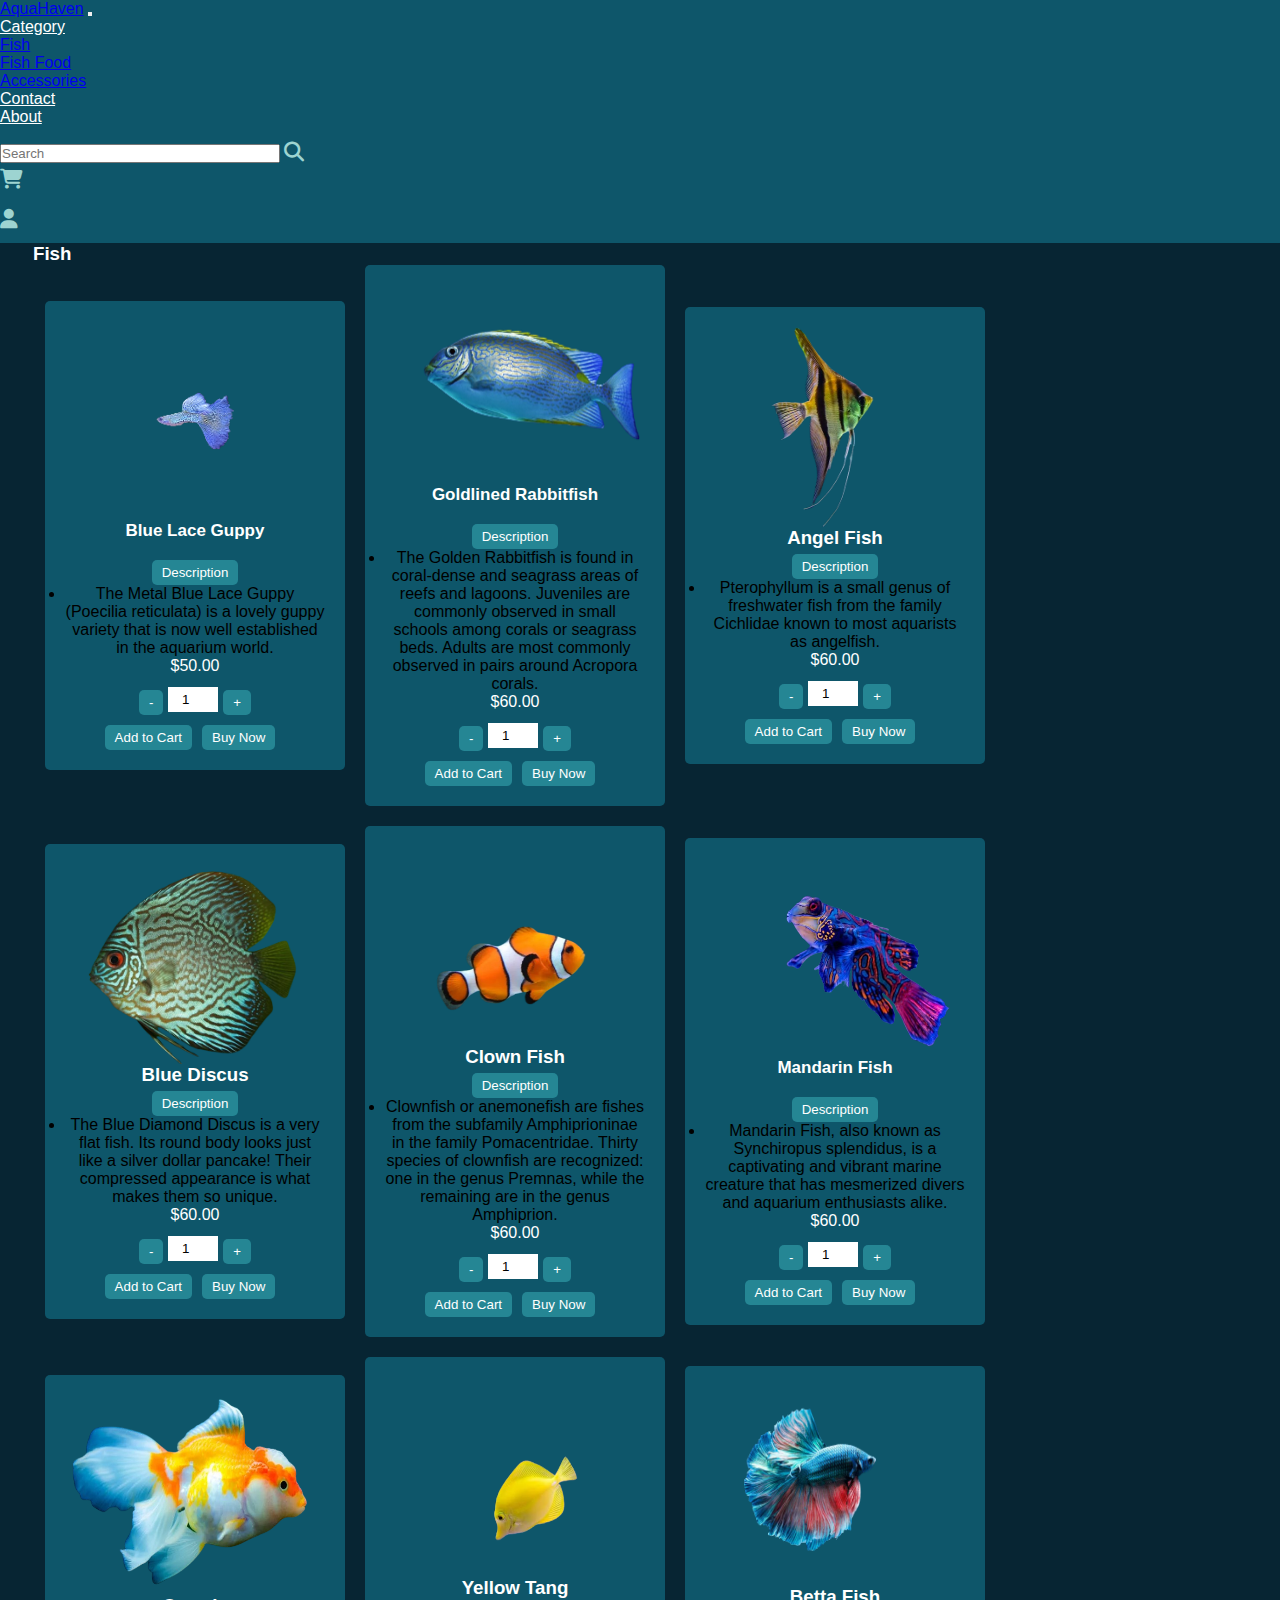
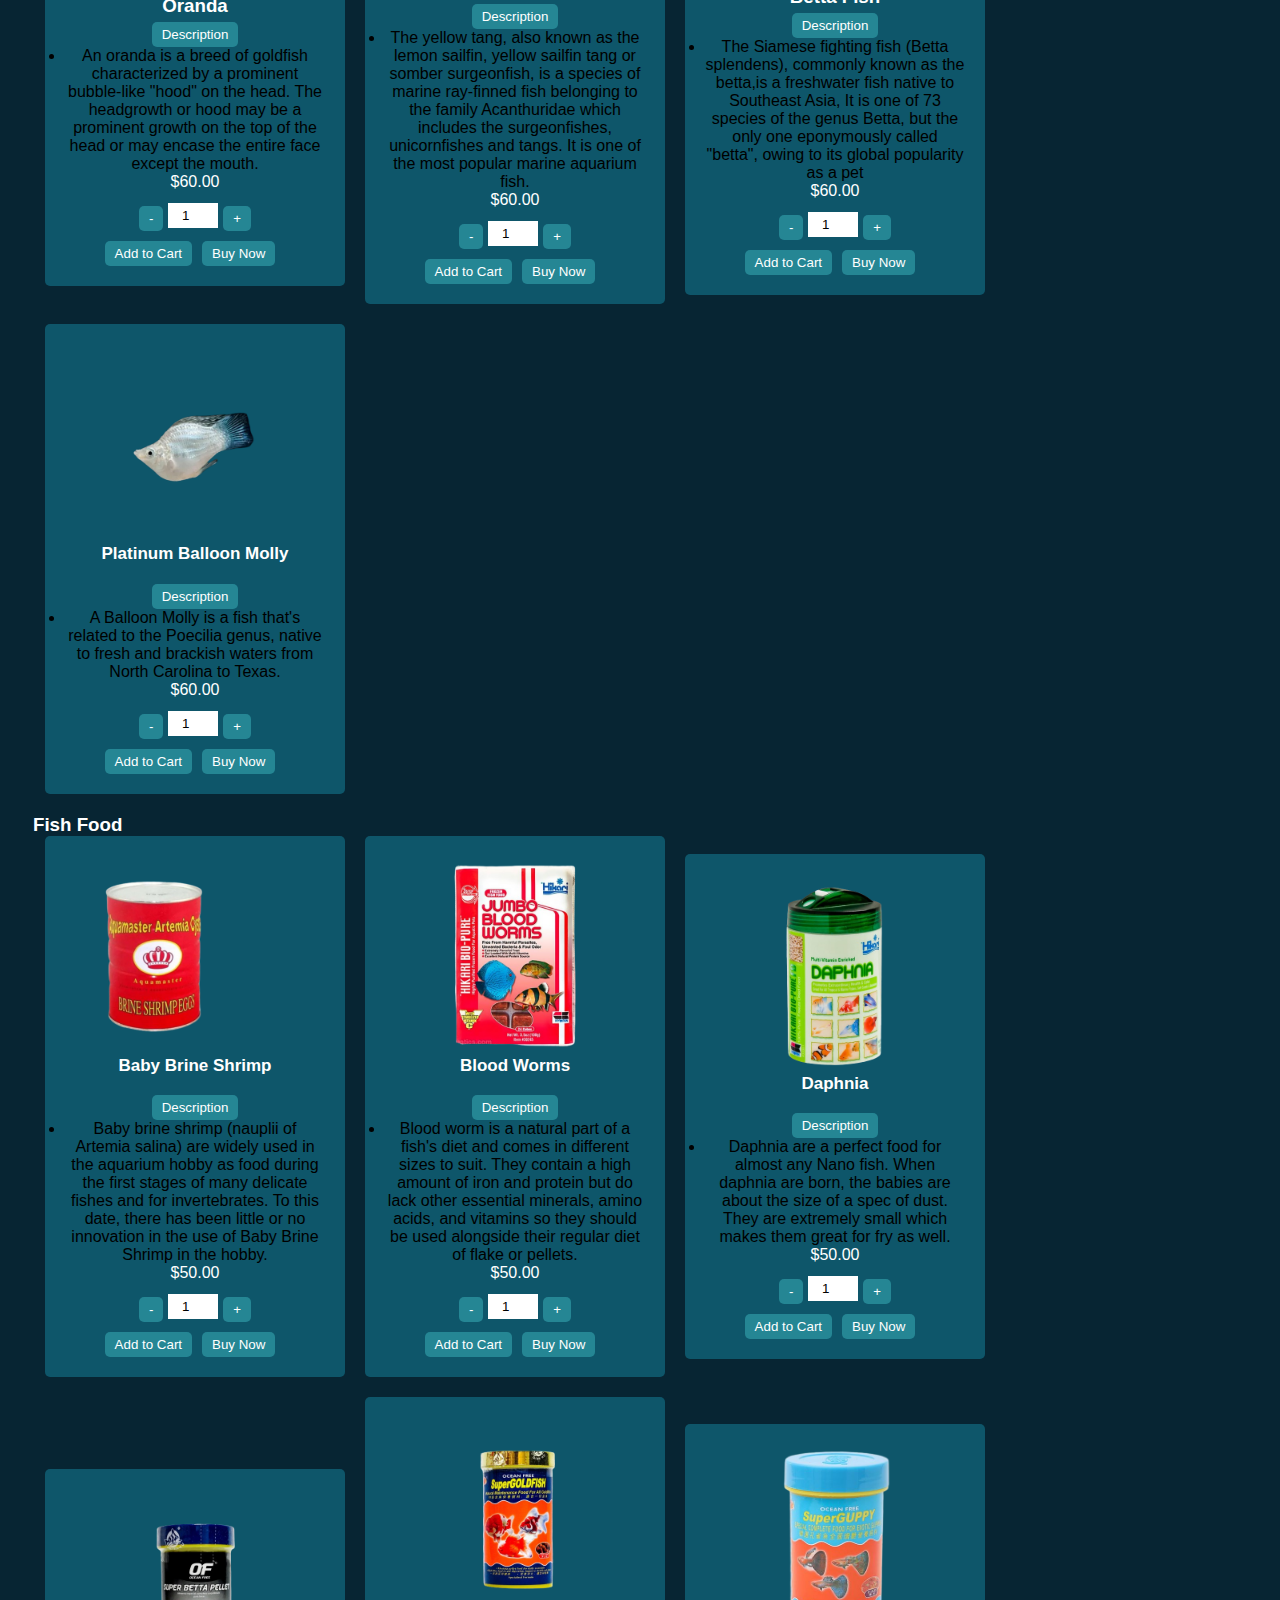
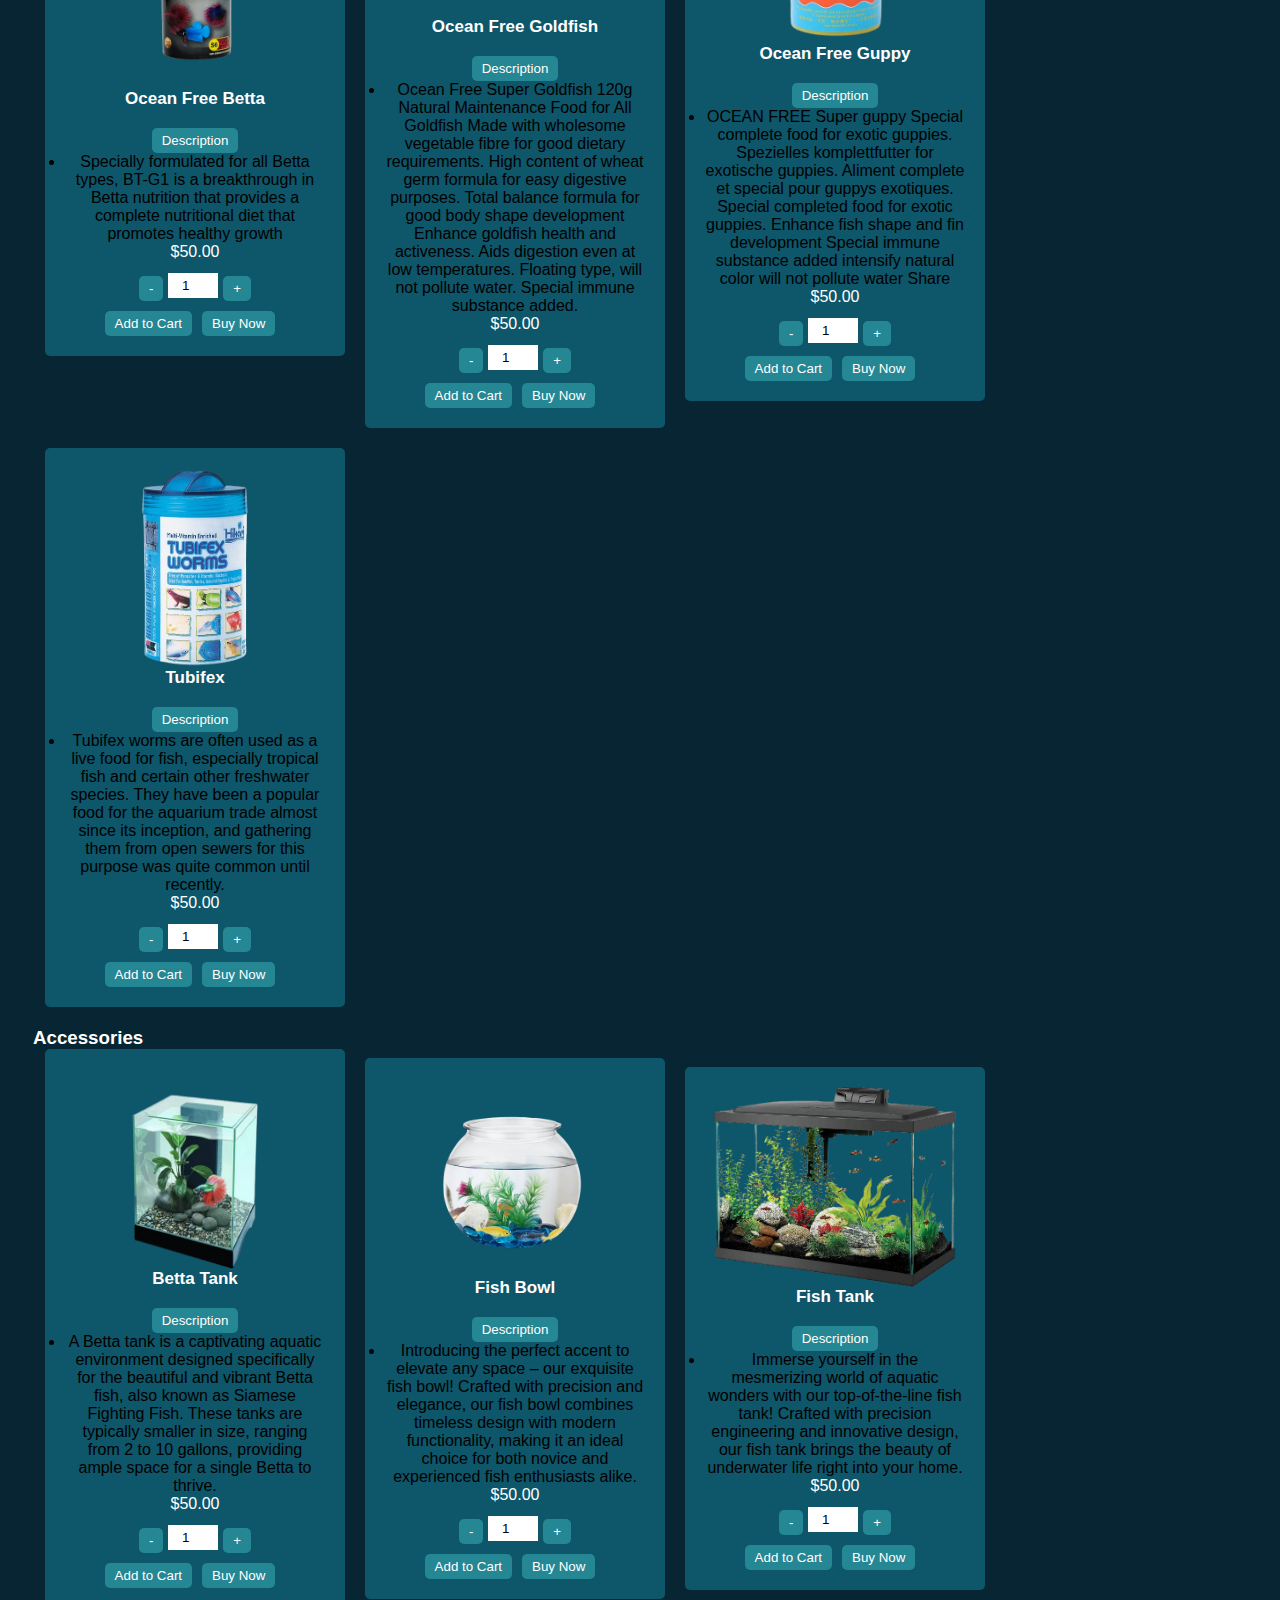
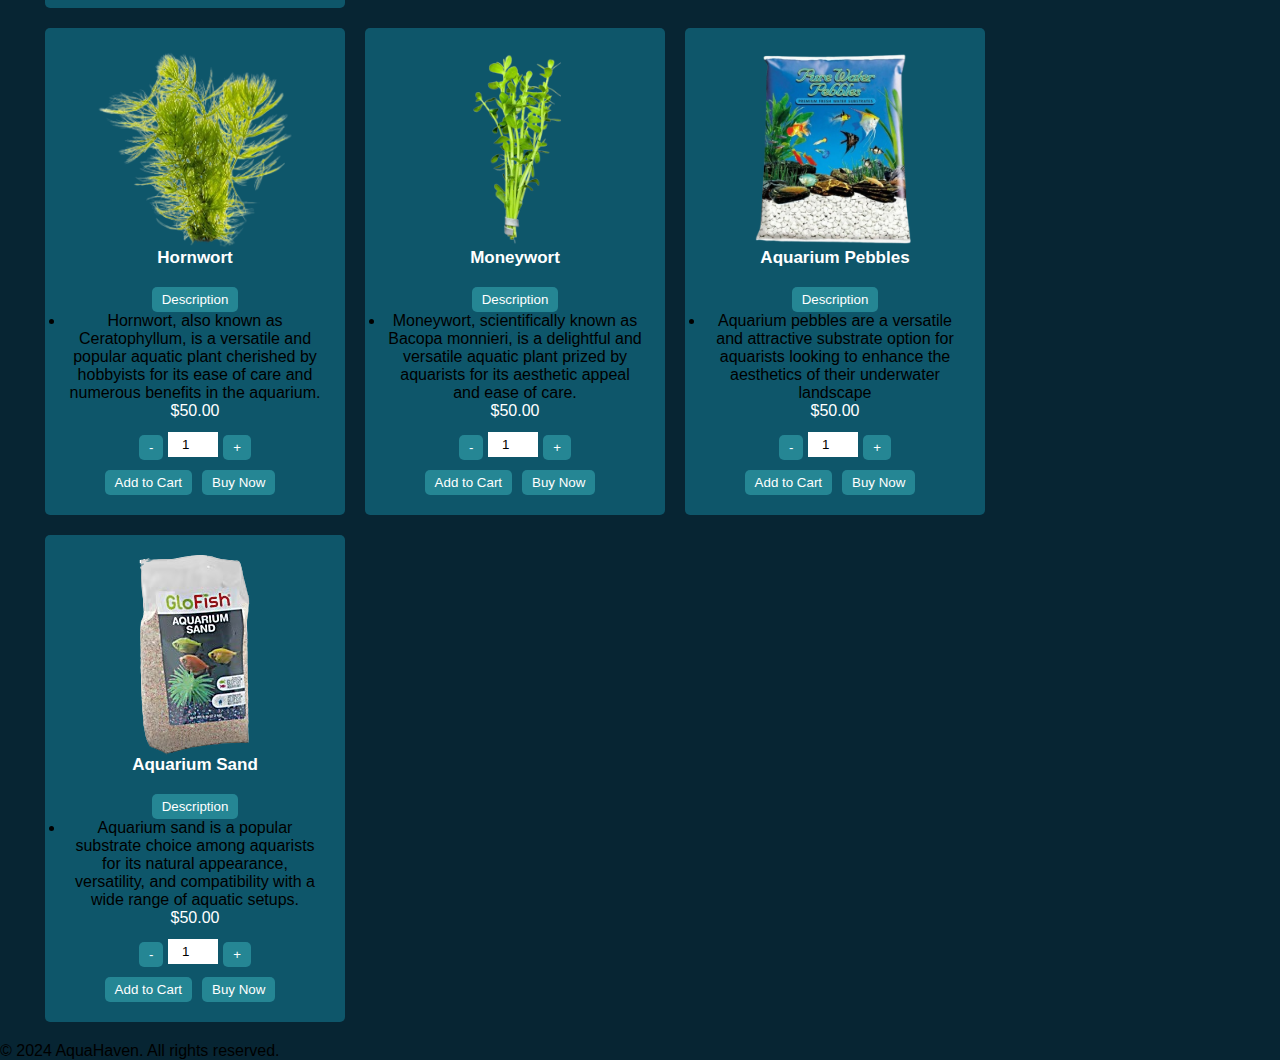
<file: index.html>
<!DOCTYPE html>
<html lang="en">
<head>
    <meta charset="UTF-8">
    <meta name="viewport" content="width=device-width, initial-scale=1.0">
    <title>AquaHaven Online Shopping</title>
    <link rel="stylesheet" href="https://cdnjs.cloudflare.com/ajax/libs/font-awesome/6.5.2/css/all.min.css">
    <link href="https://cdn.jsdelivr.net/npm/bootstrap@5.0.2/dist/css/bootstrap.min.css" rel="stylesheet" integrity="sha384-EVSTQN3/azprG1Anm3QDgpJLIm9Nao0Yz1ztcQTwFspd3yD65VohhpuuCOmLASjC" crossorigin="anonymous">

    <!-- Include CSS stylesheets here -->
    <link rel="stylesheet" href="style.css">
    <style>
        /* Example CSS for product cards */
        
        .product-card {
            border: transparent; 
            border-radius: 5px;
            padding: 20px;
            margin-bottom: 20px;
            display: flex;
            flex-direction: column;
            align-items: center;
            text-align: center;
            width: 300px;
            background-color: #0E566a;
            
        }
        .product-card img {
            max-width: 100%;
            height: auto;
        }
        .product-card button {
            margin-top: 5px;
            padding: 5px 10px;
            background-color: #258694;
            color: #fff;
            border: none;
            border-radius: 5px;
            cursor: pointer;
            transition: background-color 0.3s ease;
        }
        .product-card button:hover {
            background-color: #0056b3;
        }
        .quantity-container {
            display: flex;
            align-items: center;
            margin-top: 10px;
        }
        .quantity-btn {
            padding: 5px 10px;
            background-color: #258694;
            color: #fff;
            border: none;
            border-radius: 5px;
            cursor: pointer;
            transition: background-color 0.3s ease;
        }
        .quantity-input {
            width: 50px;
            padding: 5px;
            margin: 0 5px;
            text-align: center;
        }
        .product-list{
            align-items: center;
            margin-left: 25px;
            display: flex;
            flex-wrap: wrap;
            
        }
        .product-card{
            margin-left: 20px;
        }
        .product-card > img {
            height: 200px;
            width: auto;
        }
        
        .PBM{
            width: 200px;
            height: 35px;
            font-size: 17px;
            font-weight: bolder;
        }

        .BLG {font-size: 17px;
            width:200px ;
        height: 34px;
        font-weight: bolder;}
        
        .GR {font-size: 17px;
            width:200px ;
        height: 34px;
        font-weight: bolder;}

        .MF {font-size: 17px;
            width:200px ;
        height: 34px;
        font-weight: bolder;}
        img:hover{
    transform: scale(1.2);
    }

    img{
        transition: transform 0.3s ease;
    }
/*p{
    height: 90px;
    width: 220px;
    padding-top: 5px;
    padding-bottom: 5px;  
    overflow-y: auto;
    -ms-overflow-style: none; 
    border-radius: 5px;
    box-shadow: inset 0 0 5px rgba(0,0,0,0.2);
    border: 1px solid black; 
}
p::-webkit-scrollbar {
display: none;  Hide the scrollbar for WebKit (Chrome, Safari)
}*/
    .userIcon{
        height: 25px;
        width: 25px;
        
        margin-top: 15px;
    }
    .cartIcon{
        height: 25px;
        width: 25px;
        
        margin-top: 15px;
        cursor: pointer;

    }
    .isda{
        margin-left: 125px;
    } 
    .quantity-input{
        border: transparent;
    }    
    body {
            background-size: cover; 
            background-repeat: repeat; 
            background-position: center; 
            height: 100vh; 
            margin: 0; 
            padding: 0; 
            background-color: #072533;
    }

    #navbar{
        background-color: #0E566A;
        z-index: 1000;
    }

    #dropdownMenuButton2{
        background-color: #258694;
    }

    .buy{
        display: flex;
    }

    .buy > button {
        margin-top: 10px;
        margin-right: 10px;
    }
    .class{
        background-color: black;
        height: 100px;
        width: 100px;
    }
    
    .popup .overlay{
        position: fixed;
        top: 0px;
        left: 0px;
        width: 100vw;
        height: 100vh;
        background-color: rgba(0, 0, 0, 0.7);
        z-index: 1;
        display: none;
    }
    .popup .content{
        position: absolute;
        top: 50%;
        left: 50%;
        transform: translate(-50%, -50%) scale(0);
        background-color: #0E566A;
        width: 450px;
        height: 220px;
        z-index: 2;
        text-align: center;
        padding: 20px;
        box-sizing: border-box;
    }
    .popup .close-btn{
        cursor: pointer;
        position: absolute;
        right: 20px;
        top: 20px;
        width: 30px;
        height: 30px;
        background-color: #222;
        color: #fff;
        font-size: 25px;
        font-weight: 600;
        line-height: 22px;

        border-radius: 50%;
    }
    .popup.active .overlay{
        display: block;
    }
    .popup.active .content{
        transition: all 300ms ease-in-out;
        transform: translate(-50%, -50%) scale(1);
    }
    .search {
        
        width: 280px;
        color: white;
        
        
    }
    
   
    

 h3{
    color: #fff;
 }
 span{
    color: #fff;
 }
 #fishda{
    margin-left: 33px;
 }
#food{
    margin-left: 33px;
}
#accessories{
    margin-left: 33px;
}
.mag{
    
   margin-top: 25px;
   cursor: pointer;
  
   
}


.mag:hover{
    transition: all 300ms ease-in-out;
    transform: scale(1.3);
}
.empty{
    margin-top: 40px;
    color: #b2beb5;
    font-size: 20px;
}
    </style>
</head>
<body>
<script>
    function togglePopup(){
        document.getElementById('popup-1').classList.toggle("active");
    }
</script>
    <main>
        <div class="popup" id="popup-1">
            <div class="overlay"></div>
                <div class="content">
                    <div class="close-btn" onclick="togglePopup()">&times;</div>
                    <h1 style="color: #fff;">Cart</h1>
                    <p class="empty" style="color: #b2beb5;">Cart is empty!</p>
                </div>
        </div>
        <nav class="navbar navbar-expand-lg navbar-dark sticky-top py-4" id="navbar">
            <div class="container-fluid">
                <a class="navbar-brand" href="#">AquaHaven</a>
                <button class="navbar-toggler" type="button" data-bs-toggle="collapse" data-bs-target="#navbarNavAltMarkup" aria-controls="navbarNavAltMarkup" aria-expanded="false" aria-label="Toggle navigation">
                    <span class="navbar-toggler-icon"></span>
                </button>
                <div class="collapse navbar-collapse justify-content-between" id="navbarNavAltMarkup">
                    <div class="navbar-nav">
                        <li class="nav-item dropdown">
                            <a class="nav-link dropdown-toggle" style="color: #fff;" href="#" id="navbarDropdown" role="button" data-bs-toggle="dropdown" aria-expanded="false">
                                Category
                            </a>
                            <ul class="dropdown-menu">
                                <li><a class="dropdown-item" href="#fishda">Fish</a></li>
                                <li><a class="dropdown-item" href="#food">Fish Food</a></li>
                                <li><a class="dropdown-item" href="#accessories">Accessories</a></li>
                            </ul>
                        </li>
                        <li class="nav-item">
                            <a class="nav-link" style="color: #fff;" href="contact.html">Contact</a>
                        </li>
                        <li class="nav-item">
                            <a class="nav-link" style="color: #fff;" href="about.html">About</a>
                        </li>
                    </div>
                    <div class="navbar-nav flex-grow-1">
                        <form class="d-flex">
                            <input class="search form-control me-2 border-0 bg-transparent border-bottom" style="color: #fff;"type="search" placeholder="Search" aria-label="Search">
                            <i class="mag fa-solid fa-magnifying-glass fa-lg" style="color: #9dd4d1;"></i>
                        </form>
                    </div>
                    <div class="navbar-nav ml-auto">
                        <li class="nav-item">
                            <a href="#" class="nav-link">
                                <i class="cartIcon fa-solid fa-cart-shopping fa-lg" style="color: #9dd4d1;" onclick="togglePopup()"></i>
                            </a>
                        </li>
                        <li class="nav-item">
                            <a href="login.html" class="nav-link">
                                <i class="userIcon fa-solid fa-user fa-lg" style="color: #9dd4d1;"></i>
                            </a>
                        </li>
                    </div>
                </div>
            </div>
        </nav>
        

        <h3 id="fishda" class="isda p-4">Fish</h3>
        <div class="product-list">
            <div class="product-card">
                <img src="shop/fish/blueguppy.png" class = "gapi" alt="Product 1">
                <h3 class="BLG">Blue Lace Guppy</h3>
                <div class="dropdown">
                    <button class="btn btn-secondary dropdown-toggle" type="button" id="dropdownMenuButton2" data-bs-toggle="dropdown" aria-expanded="false">
                            Description
                        </button>
                        <ul class="dropdown-menu">
                            <li>
                                <p class="para p-3">The Metal Blue Lace Guppy (Poecilia reticulata) is a lovely guppy variety that is now well established in the aquarium world.</p>
                            </li>
    
                        </ul>
    
                    
                </div>
                
                <span>$50.00</span>
                <div class="quantity-container">
                    <button class=" quantity-btn minus-btn">-</button>
                    <input type="number" class="quantity-input" value="1" min="1">
                    <button class=" quantity-btn plus-btn">+</button>
                </div>
                <div class="buy">
                    <button>Add to Cart</button>
                    <button>Buy Now</button>
                </div>
            </div>
            <div class="product-card">
                <img src="shop/fish/GoldlinedRabbitfish.png" alt="Product 2">
                <h3 class="GR">Goldlined Rabbitfish</h3>

                <div class="dropdown">
                    <button class="btn btn-secondary dropdown-toggle" type="button" id="dropdownMenuButton2" data-bs-toggle="dropdown" aria-expanded="false">
                            Description
                        </button>
                        <ul class="dropdown-menu">
                            <li>
                                <p class="p-3">The Golden Rabbitfish is found in coral-dense and seagrass areas of reefs and lagoons. Juveniles are commonly observed in small schools among corals or seagrass beds. Adults are most commonly observed in pairs around Acropora corals.</p>
    
                            </li>
    
                        </ul>
    
                    
                </div>
                <span>$60.00</span>
                <div class="quantity-container">
                    <button class=" quantity-btn minus-btn">-</button>
                    <input type="number" class="quantity-input" value="1" min="1">
                    <button class=" quantity-btn plus-btn">+</button>
                </div>
                <div class="buy">
                    <button>Add to Cart</button>
                    <button>Buy Now</button>
                </div>
            </div>
            <div class="product-card">
                <img src="shop/fish/angelfish.png" alt="Product 2">
                <h3>Angel Fish</h3>

                <div class="dropdown">
                    <button class="btn btn-secondary dropdown-toggle" type="button" id="dropdownMenuButton2" data-bs-toggle="dropdown" aria-expanded="false">
                            Description
                        </button>
                        <ul class="dropdown-menu">
                            <li>
                                <p class="p-3">Pterophyllum is a small genus of freshwater fish from the family Cichlidae known to most aquarists as angelfish.</p>
    
                            </li>
    
                        </ul>
    
                    
                </div>
                <span>$60.00</span>
                <div class="quantity-container">
                    <button class="quantity-btn minus-btn">-</button>
                    <input type="number" class="quantity-input" value="1" min="1">
                    <button class="quantity-btn plus-btn">+</button>
                </div>
                <div class="buy">
                    <button>Add to Cart</button>
                    <button>Buy Now</button>
                </div>
            </div>
            <div class="product-card">
                <img src="shop/fish/bluediscus.png" alt="Product 2">
                <h3>Blue Discus</h3>

                <div class="dropdown">
                    <button class="btn btn-secondary dropdown-toggle" type="button" id="dropdownMenuButton2" data-bs-toggle="dropdown" aria-expanded="false">
                            Description
                        </button>
                        <ul class="dropdown-menu">
                            <li>
                                <p class="p-3">The Blue Diamond Discus is a very flat fish. Its round body looks just like a silver dollar pancake! Their compressed appearance is what makes them so unique. </p>
    
                            </li>
    
                        </ul>
    
                    
                </div>
                <span>$60.00</span>
                <div class="quantity-container">
                    <button class="quant quantity-btn minus-btn">-</button>
                    <input type="number" class="quantity-input" value="1" min="1">
                    <button class="quant quantity-btn plus-btn">+</button>
                </div>
                <div class="buy">
                    <button>Add to Cart</button>
                    <button>Buy Now</button>
                </div>
            </div>
            <div class="product-card">
                <img src="shop/fish/clownfish.png" alt="Product 2">
                <h3>Clown Fish</h3>

                <div class="dropdown">
                    <button class="btn btn-secondary dropdown-toggle" type="button" id="dropdownMenuButton2" data-bs-toggle="dropdown" aria-expanded="false">
                            Description
                        </button>
                        <ul class="dropdown-menu">
                            <li>
                                <p class="p-3">Clownfish or anemonefish are fishes from the subfamily Amphiprioninae in the family Pomacentridae. Thirty species of clownfish are recognized: one in the genus Premnas, while the remaining are in the genus Amphiprion.</p>
    
                            </li>
    
                        </ul>
    
                    
                </div>
                <span>$60.00</span>
                <div class="quantity-container">
                    <button class="quant quantity-btn minus-btn">-</button>
                    <input type="number" class="quantity-input" value="1" min="1">
                    <button class="quant quantity-btn plus-btn">+</button>
                </div>
                <div class="buy">
                    <button>Add to Cart</button>
                    <button>Buy Now</button>
                </div>
            </div>
            <div class="product-card">
                <img src="shop/fish/mandarinfish.png" alt="Product 2">
                <h3 class="MF">Mandarin Fish</h3>

               <div class="dropdown">
                    <button class="btn btn-secondary dropdown-toggle" type="button" id="dropdownMenuButton2" data-bs-toggle="dropdown" aria-expanded="false">
                            Description
                        </button>
                        <ul class="dropdown-menu">
                            <li>
                                <p class="p-3">Mandarin Fish, also known as Synchiropus splendidus, is a captivating and vibrant marine creature that has mesmerized divers and aquarium enthusiasts alike.</p>
    
                            </li>
    
                        </ul>
                </div>

                <span>$60.00</span>

                <div class="quantity-container">
                    <button class="quant quantity-btn minus-btn">-</button>
                    <input type="number" class="quantity-input" value="1" min="1">
                    <button class="quant quantity-btn plus-btn">+</button>
                </div>
                <div class="buy">
                    <button>Add to Cart</button>
                    <button>Buy Now</button>
                </div>
            </div>

            <div class="product-card">
                <img src="shop/fish/oranda.png" alt="Product 2">
                <h3>Oranda</h3>

                <div class="dropdown">
                    <button class="btn btn-secondary dropdown-toggle" type="button" id="dropdownMenuButton2" data-bs-toggle="dropdown" aria-expanded="false">
                            Description
                        </button>
                        <ul class="dropdown-menu">
                            <li>
                                <p class="p-3">An oranda is a breed of goldfish characterized by a prominent bubble-like "hood" on the head. The headgrowth or hood may be a prominent growth on the top of the head or may encase the entire face except the mouth.</p>
    
                            </li>
    
                        </ul>
                </div>

                <span>$60.00</span>

                <div class="quantity-container">
                    <button class="quantity-btn minus-btn">-</button>
                    <input type="number" class="quantity-input" value="1" min="1">
                    <button class="quantity-btn plus-btn">+</button>
                </div>
                <div class="buy">
                    <button>Add to Cart</button>
                    <button>Buy Now</button>
                </div>
            </div>

            <div class="product-card">
                <img src="shop/fish/yellowtang.png" alt="Product 2">
                <h3>Yellow Tang</h3>

                <div class="dropdown">
                    <button class="btn btn-secondary dropdown-toggle" type="button" id="dropdownMenuButton2" data-bs-toggle="dropdown" aria-expanded="false">
                            Description
                        </button>
                        <ul class="dropdown-menu">
                            <li>
                                <p class="p-3">The yellow tang, also known as the lemon sailfin, yellow sailfin tang or somber surgeonfish, is a species of marine ray-finned fish belonging to the family Acanthuridae which includes the surgeonfishes, unicornfishes and tangs. It is one of the most popular marine aquarium fish. </p>
    
                            </li>
    
                        </ul>
                </div>

                <span>$60.00</span>
                <div class="quantity-container">
                    <button class="quantity-btn minus-btn">-</button>
                    <input type="number" class="quantity-input" value="1" min="1">
                    <button class="quantity-btn plus-btn">+</button>
                </div>
                <div class="buy">
                    <button>Add to Cart</button>
                    <button>Buy Now</button>
                </div>
            </div>
            <div class="product-card">
                <img src="shop/fish/betafish.png" alt="Product 2">
                <h3>Betta Fish</h3>

                <div class="dropdown">
                    <button class="btn btn-secondary dropdown-toggle" type="button" id="dropdownMenuButton2" data-bs-toggle="dropdown" aria-expanded="false">
                            Description
                        </button>
                        <ul class="dropdown-menu">
                            <li>
                                <p class="p-3">The Siamese fighting fish (Betta splendens), commonly known as the betta,is a freshwater fish native to Southeast Asia, It is one of 73 species of the genus Betta, but the only one eponymously called "betta", owing to its global popularity as a pet </p>
    
                            </li>
    
                        </ul>
                </div>
                <span>$60.00</span>
                <div class="quantity-container">
                    <button class="quantity-btn minus-btn">-</button>
                    <input type="number" class="quantity-input" value="1" min="1">
                    <button class="quantity-btn plus-btn">+</button>
                </div>
                <div class="buy">
                    <button>Add to Cart</button>
                    <button>Buy Now</button>
                </div>
            </div>
            <div class="product-card" id="PBM">
                <img src="shop/fish/platinum balloon molly.png" alt="Product 2">
                <h3 class="PBM">Platinum Balloon Molly</h3>
                <div class="dropdown">
                    <button class="btn btn-secondary dropdown-toggle" type="button" id="dropdownMenuButton2" data-bs-toggle="dropdown"
                     aria-expanded="false">
                            Description
                        </button>
                        <ul class="dropdown-menu">
                            <li>
                                <p class="p-3"> A Balloon Molly is a fish that's related to the Poecilia genus, native to fresh and brackish waters from North Carolina to Texas. </p>
    
                            </li>
    
                        </ul>
                </div>
                <span>$60.00</span>
                <div class="quantity-container">
                    <button class="quantity-btn minus-btn">-</button>
                    <input type="number" class="quantity-input" value="1" min="1">
                    <button class="quantity-btn plus-btn">+</button>
                </div>
                <div class="buy">
                    <button>Add to Cart</button>
                    <button>Buy Now</button>
                </div>
            </div>
            <!-- Repeat product cards for other products -->
        </div>
        <h3 id="food" class="isda p-4">Fish Food</h3>
        <div class="product-list ">
            <div class="product-card">
                <img src="shop/fish food/bbs.png" alt="Product 1">
                <h3 class="BLG">Baby Brine Shrimp</h3>
                <div class="dropdown">
                    <button class="btn btn-secondary dropdown-toggle" type="button" id="dropdownMenuButton2" data-bs-toggle="dropdown"
                     aria-expanded="false">
                            Description
                        </button>
                        <ul class="dropdown-menu">
                            <li>
                                <p class="p-3"> Baby brine shrimp (nauplii of Artemia salina)
                                     are widely used in the aquarium hobby as food during 
                                     the first stages of many delicate fishes and for invertebrates.
                                      To this date, there has been little or no innovation in the use of Baby Brine
                                       Shrimp in the hobby. </p>
    
                            </li>
    
                        </ul>
                </div>
                <span>$50.00</span>
                <div class="quantity-container">
                    <button class="quantity-btn minus-btn">-</button>
                    <input type="number" class="quantity-input" value="1" min="1">
                    <button class="quantity-btn plus-btn">+</button>
                </div>
                <div class="buy">
                    <button>Add to Cart</button>
                    <button>Buy Now</button>
                </div>
            </div>

            <div class="product-card">
                <img src="shop/fish food/bloodworms.png" alt="Product 1">
                <h3 class="BLG">Blood Worms</h3>
                <div class="dropdown">
                    <button class="btn btn-secondary dropdown-toggle" type="button" id="dropdownMenuButton2" data-bs-toggle="dropdown"
                     aria-expanded="false">
                            Description
                        </button>
                        <ul class="dropdown-menu">
                            <li>
                                <p class="p-3">Blood worm is a natural part of a fish's diet and comes in different sizes to suit. They contain a high amount of iron and protein but do lack other essential minerals, amino acids, and vitamins so they should be used alongside their regular diet of flake or pellets.</p>
    
                            </li>
    
                        </ul>
                </div>
                <span>$50.00</span>
                <div class="quantity-container">
                    <button class="quantity-btn minus-btn">-</button>
                    <input type="number" class="quantity-input" value="1" min="1">
                    <button class="quantity-btn plus-btn">+</button>
                </div>
                <div class="buy">
                    <button>Add to Cart</button>
                    <button>Buy Now</button>
                </div>
            </div>

            <div class="product-card">
                <img src="shop/fish food/daphnia.png" alt="Product 1">
                <h3 class="BLG">Daphnia</h3>
                <div class="dropdown">
                    <button class="btn btn-secondary dropdown-toggle" type="button" id="dropdownMenuButton2" data-bs-toggle="dropdown"
                     aria-expanded="false">
                            Description
                        </button>
                        <ul class="dropdown-menu">
                            <li>
                                <p class="p-3"> Daphnia are a perfect food for almost any Nano fish. When daphnia are born, the babies are about the size of a spec of dust. They are extremely small which makes them great for fry as well. </p>
    
                            </li>
    
                        </ul>
                </div>
                <span>$50.00</span>
                <div class="quantity-container">
                    <button class="quantity-btn minus-btn">-</button>
                    <input type="number" class="quantity-input" value="1" min="1">
                    <button class="quantity-btn plus-btn">+</button>
                </div>
                <div class="buy">
                    <button>Add to Cart</button>
                    <button>Buy Now</button>
                </div>
            </div>

            <div class="product-card">
                <img src="shop/fish food/OF betta.png" alt="Product 1">
                <h3 class="BLG">Ocean Free Betta</h3>
                <div class="dropdown">
                    <button class="btn btn-secondary dropdown-toggle" type="button" id="dropdownMenuButton2" data-bs-toggle="dropdown"
                     aria-expanded="false">
                            Description
                        </button>
                        <ul class="dropdown-menu">
                            <li>
                                <p class="p-3"> Specially formulated for all Betta types, BT-G1 is a breakthrough in Betta nutrition that provides a complete nutritional diet that promotes healthy growth </p>
    
                            </li>
    
                        </ul>
                </div>
                <span>$50.00</span>
                <div class="quantity-container">
                    <button class="quantity-btn minus-btn">-</button>
                    <input type="number" class="quantity-input" value="1" min="1">
                    <button class="quantity-btn plus-btn">+</button>
                </div>
                <div class="buy">
                    <button>Add to Cart</button>
                    <button>Buy Now</button>
                </div>
            </div>

            <div class="product-card">
                <img src="shop/fish food/OF goldfish.png" alt="Product 1">
                <h3 class="BLG">Ocean Free Goldfish</h3>
                <div class="dropdown">
                    <button class="btn btn-secondary dropdown-toggle" type="button" id="dropdownMenuButton2" data-bs-toggle="dropdown"
                     aria-expanded="false">
                            Description
                        </button>
                        <ul class="dropdown-menu">
                            <li>
                                <p class="p-3"> Ocean Free Super Goldfish 120g Natural Maintenance Food for All Goldfish

                                    Made with wholesome vegetable fibre for good dietary requirements.
                                    High content of wheat germ formula for easy digestive purposes.
                                    Total balance formula for good body shape development
                                    Enhance goldfish health and activeness.
                                    Aids digestion even at low temperatures.
                                    Floating type, will not pollute water.
                                    Special immune substance added. </p>
    
                            </li>
    
                        </ul>
                </div>
                <span>$50.00</span>
                <div class="quantity-container">
                    <button class="quantity-btn minus-btn">-</button>
                    <input type="number" class="quantity-input" value="1" min="1">
                    <button class="quantity-btn plus-btn">+</button>
                </div>
                <div class="buy">
                    <button>Add to Cart</button>
                    <button>Buy Now</button>
                </div>
            </div>

            <div class="product-card">
                <img src="shop/fish food/OF guppy.png" alt="Product 1">
                <h3 class="BLG">Ocean Free Guppy</h3>
                <div class="dropdown">
                    <button class="btn btn-secondary dropdown-toggle" type="button" id="dropdownMenuButton2" data-bs-toggle="dropdown"
                     aria-expanded="false">
                            Description
                        </button>
                        <ul class="dropdown-menu">
                            <li>
                                <p class="p-3"> OCEAN FREE Super guppy 

                                    Special complete food for exotic guppies.
                                    Spezielles komplettfutter for exotische guppies.
                                    Aliment complete et special pour guppys exotiques.
                                    Special completed food for exotic guppies.
                                    Enhance fish shape and fin development
                                    Special immune substance added
                                    intensify natural color
                                    will not pollute water
                                    Share</p>
    
                            </li>
    
                        </ul>
                </div>
                <span>$50.00</span>
                <div class="quantity-container">
                    <button class="quantity-btn minus-btn">-</button>
                    <input type="number" class="quantity-input" value="1" min="1">
                    <button class="quantity-btn plus-btn">+</button>
                </div>
                <div class="buy">
                    <button>Add to Cart</button>
                    <button>Buy Now</button>
                </div>
            </div>

            <div class="product-card">
                <img src="shop/fish food/tubifex.png" alt="Product 1">
                <h3 class="BLG">Tubifex</h3>
                <div class="dropdown">
                    <button class="btn btn-secondary dropdown-toggle" type="button" id="dropdownMenuButton2" data-bs-toggle="dropdown"
                     aria-expanded="false">
                            Description
                        </button>
                        <ul class="dropdown-menu">
                            <li>
                                <p class="p-3"> Tubifex worms are often used as a live food for fish, 
                                    especially tropical fish and certain other freshwater species.
                                     They have been a popular food for the aquarium trade almost since its inception,
                                      and gathering them from open sewers for this purpose was quite common until recently.</p>
    
                            </li>
    
                        </ul>
                </div>
                <span>$50.00</span>
                <div class="quantity-container">
                    <button class="quantity-btn minus-btn">-</button>
                    <input type="number" class="quantity-input" value="1" min="1">
                    <button class="quantity-btn plus-btn">+</button>
                </div>
                <div class="buy">
                    <button>Add to Cart</button>
                    <button>Buy Now</button>
                </div>
            </div>

        </div>
        <h3 id="accessories" class="isda p-4">Accessories</h3>
        <div class="product-list">
            <div class="product-card">
                <img src="shop/accessories/betta tank.png" alt="Product 1">
                <h3 class="BLG">Betta Tank</h3>
                <div class="dropdown">
                    <button class="btn btn-secondary dropdown-toggle" type="button" id="dropdownMenuButton2" data-bs-toggle="dropdown"
                     aria-expanded="false">
                            Description
                        </button>
                        <ul class="dropdown-menu">
                            <li>
                                <p class="p-3">
                                    A Betta tank is a captivating aquatic environment designed specifically for the beautiful and vibrant Betta fish, also known as Siamese Fighting Fish. These tanks are typically smaller in size, ranging from 2 to 10 gallons, providing ample space for a single Betta to thrive.</p>
    
                            </li>
    
                        </ul>
                </div>
                <span>$50.00</span>
                <div class="quantity-container">
                    <button class="quantity-btn minus-btn">-</button>
                    <input type="number" class="quantity-input" value="1" min="1">
                    <button class="quantity-btn plus-btn">+</button>
                </div>
                <div class="buy">
                    <button>Add to Cart</button>
                    <button>Buy Now</button>
                </div>
            </div>

            <div class="product-card">
                <img src="shop/accessories/fish bowl.png" alt="Product 1">
                <h3 class="BLG">Fish Bowl</h3>
                <div class="dropdown">
                    <button class="btn btn-secondary dropdown-toggle" type="button" id="dropdownMenuButton2" data-bs-toggle="dropdown"
                     aria-expanded="false">
                            Description
                        </button>
                        <ul class="dropdown-menu">
                            <li>
                                <p class="p-3"> 
                                    Introducing the perfect accent to elevate any space – our exquisite fish bowl! Crafted with precision and elegance, our fish bowl combines timeless design with modern functionality, making it an ideal choice for both novice and experienced fish enthusiasts alike.</p>
    
                            </li>
    
                        </ul>
                </div>
                <span>$50.00</span>
                <div class="quantity-container">
                    <button class="quantity-btn minus-btn">-</button>
                    <input type="number" class="quantity-input" value="1" min="1">
                    <button class="quantity-btn plus-btn">+</button>
                </div>
                <div class="buy">
                    <button>Add to Cart</button>
                    <button>Buy Now</button>
                </div>
            </div>

            <div class="product-card">
                <img src="shop/accessories/fish tank.png" alt="Product 1">
                <h3 class="BLG">Fish Tank</h3>
                <div class="dropdown">
                    <button class="btn btn-secondary dropdown-toggle" type="button" id="dropdownMenuButton2" data-bs-toggle="dropdown"
                     aria-expanded="false">
                            Description
                        </button>
                        <ul class="dropdown-menu">
                            <li>
                                <p>
                                    Immerse yourself in the mesmerizing world of aquatic wonders with our top-of-the-line fish tank! Crafted with precision engineering and innovative design, our fish tank brings the beauty of underwater life right into your home.</p>
    
                            </li>
    
                        </ul>
                </div>
                <span>$50.00</span>
                <div class="quantity-container">
                    <button class="quantity-btn minus-btn">-</button>
                    <input type="number" class="quantity-input" value="1" min="1">
                    <button class="quantity-btn plus-btn">+</button>
                </div>
                <div class="buy">
                    <button>Add to Cart</button>
                    <button>Buy Now</button>
                </div>
            </div>

            <div class="product-card">
                <img src="shop/accessories/hornwort.png" alt="Product 1">
                <h3 class="BLG">Hornwort</h3>
                <div class="dropdown">
                    <button class="btn btn-secondary dropdown-toggle" type="button" id="dropdownMenuButton2" data-bs-toggle="dropdown"
                     aria-expanded="false">
                            Description
                        </button>
                        <ul class="dropdown-menu">
                            <li>
                                <p>
                                    Hornwort, also known as Ceratophyllum, is a versatile and popular aquatic plant cherished by hobbyists for its ease of care and numerous benefits in the aquarium.</p>
    
                            </li>
    
                        </ul>
                </div>
                <span>$50.00</span>
                <div class="quantity-container">
                    <button class="quantity-btn minus-btn">-</button>
                    <input type="number" class="quantity-input" value="1" min="1">
                    <button class="quantity-btn plus-btn">+</button>
                </div>
                <div class="buy">
                    <button>Add to Cart</button>
                    <button>Buy Now</button>
                </div>
            </div>

            <div class="product-card">
                <img src="shop/accessories/moneywort.png" alt="Product 1">
                <h3 class="BLG">Moneywort </h3>
                <div class="dropdown">
                    <button class="btn btn-secondary dropdown-toggle" type="button" id="dropdownMenuButton2" data-bs-toggle="dropdown"
                     aria-expanded="false">
                            Description
                        </button>
                        <ul class="dropdown-menu">
                            <li>
                                <p> Moneywort, scientifically known as Bacopa monnieri, is a delightful and versatile aquatic plant prized by aquarists for its aesthetic appeal and ease of care. </p>
    
                            </li>
    
                        </ul>
                </div>
                <span>$50.00</span>
                <div class="quantity-container">
                    <button class="quantity-btn minus-btn">-</button>
                    <input type="number" class="quantity-input" value="1" min="1">
                    <button class="quantity-btn plus-btn">+</button>
                </div>
                <div class="buy">
                    <button>Add to Cart</button>
                    <button>Buy Now</button>
                </div>
            </div>

            <div class="product-card">
                <img src="shop/accessories/pebbles.png" alt="Product 1">
                <h3 class="BLG">Aquarium Pebbles</h3>
                <div class="dropdown">
                    <button class="btn btn-secondary dropdown-toggle" type="button" id="dropdownMenuButton2" data-bs-toggle="dropdown"
                     aria-expanded="false">
                            Description
                        </button>
                        <ul class="dropdown-menu">
                            <li>
                                <p> Aquarium pebbles are a versatile and attractive substrate option for aquarists looking to enhance the aesthetics of their underwater landscape</p>
    
                            </li>
    
                        </ul>
                </div>
                <span>$50.00</span>
                <div class="quantity-container">
                    <button class="quantity-btn minus-btn">-</button>
                    <input type="number" class="quantity-input" value="1" min="1">
                    <button class="quantity-btn plus-btn">+</button>
                </div>
                <div class="buy">
                    <button>Add to Cart</button>
                    <button>Buy Now</button>
                </div>
            </div>

                <div class="product-card">
                    <img src="shop/accessories/sand.png" alt="Product 1">
                    <h3 class="BLG">Aquarium Sand</h3>
                    <div class="dropdown">
                        <button class="btn btn-secondary dropdown-toggle" type="button" id="dropdownMenuButton2" data-bs-toggle="dropdown"
                         aria-expanded="false">
                                Description
                            </button>
                            <ul class="dropdown-menu">
                                <li>
                                    <p> 
                                        Aquarium sand is a popular substrate choice among aquarists for its natural appearance, versatility, and compatibility with a wide range of aquatic setups. </p>
        
                                </li>
        
                            </ul>
                    </div>
                    <span>$50.00</span>
                    <div class="quantity-container">
                        <button class="quantity-btn minus-btn">-</button>
                        <input type="number" class="quantity-input" value="1" min="1">
                        <button class="quantity-btn plus-btn">+</button>
                    </div>
                    <div class="buy">
                        <button>Add to Cart</button>
                        <button>Buy Now</button>
                    </div>
            </div>
        </div>
    </main>

    <footer>
        <!-- Include footer content here (copyright, links, etc.) -->
        <p>&copy; 2024 AquaHaven. All rights reserved.</p>
    </footer>
    <script src="https://cdn.jsdelivr.net/npm/bootstrap@5.3.3/dist/js/bootstrap.bundle.min.js" integrity="sha384-YvpcrYf0tY3lHB60NNkmXc5s9fDVZLESaAA55NDzOxhy9GkcIdslK1eN7N6jIeHz" crossorigin="anonymous"></script>

</body>
</html>
</file>
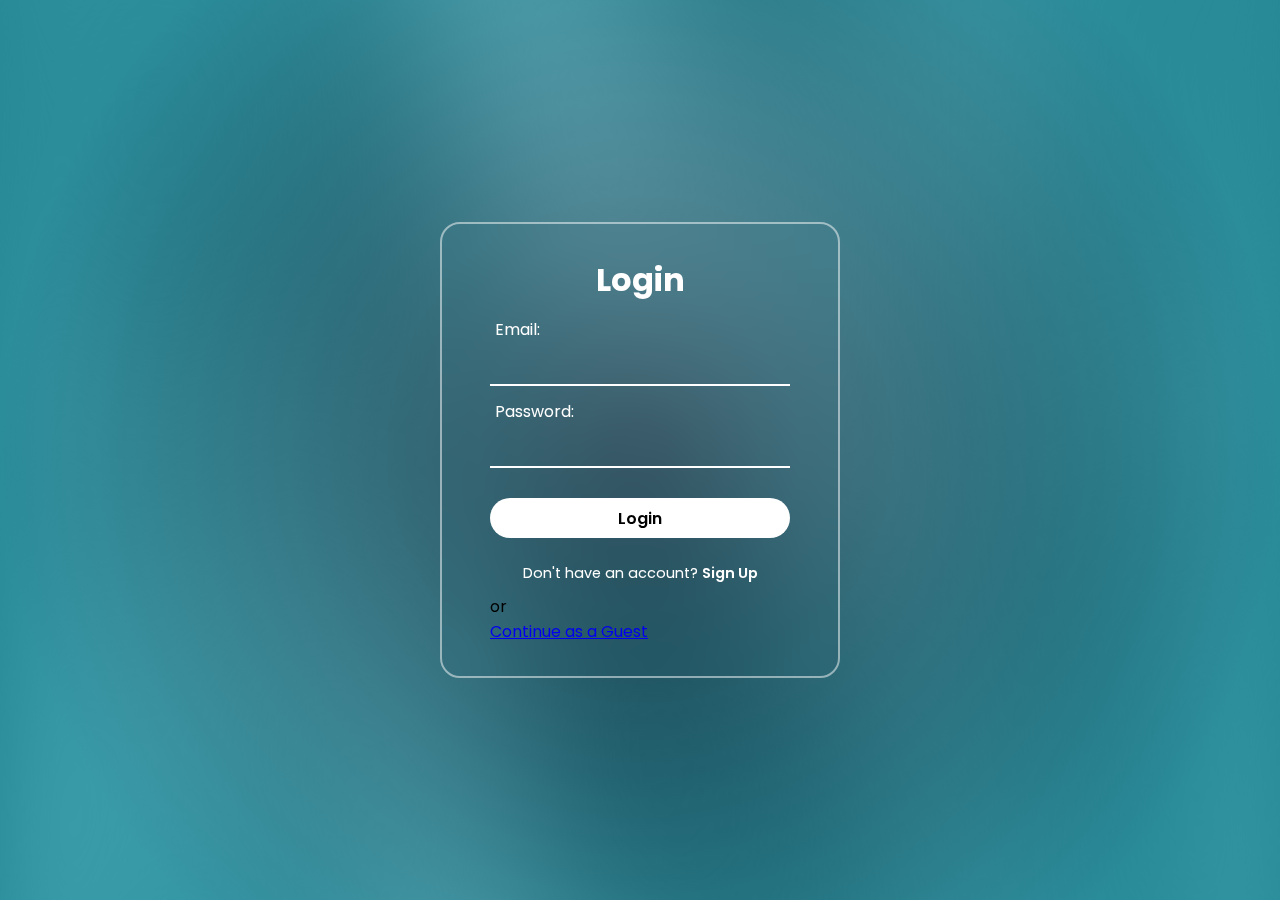
<file: login.html>
<!DOCTYPE html>
<html lang="en">
<head>
    <meta charset="UTF-8">
    <meta name="viewport" content="width=device-width, initial-scale=1.0">
    <title>Login</title>
    <link rel="stylesheet" href="style.css">
   
    <link rel="preconnect" href="https://fonts.googleapis.com">
    <link rel="preconnect" href="https://fonts.gstatic.com" crossorigin>
    <link href="https://fonts.googleapis.com/css2?family=Poppins:ital,wght@0,100;0,200;0,300;0,400;0,500;0,600;0,700;0,800;0,900;1,100;1,200;1,300;1,400;1,500;1,600;1,700;1,800;1,900&display=swap" rel="stylesheet">
    <link href="https://cdn.jsdelivr.net/npm/bootstrap@5.0.2/dist/css/bootstrap.min.css" rel="stylesheet" integrity="sha384-EVSTQN3/azprG1Anm3QDgpJLIm9Nao0Yz1ztcQTwFspd3yD65VohhpuuCOmLASjC" crossorigin="anonymous">
</head>
<style>
    body{

        background-image: url('loginForm/ffflux.svg');
        display: flex;
        align-items: center;
        justify-content: center;
        min-height: 100vh;
        
        background-repeat: no-repeat;
        background-position: center;
        background-size: cover;
        @media(max-width: 375px) { 
            body{max-height: 667px}
        }
    }
    
</style>
<body>
    <section class="login-section">
        <div id="login-form">
            
                <h1>Login</h1>
                <div class="inputbox">
                    <input type="text" id="email" name="email">
                    <label for="email">Email:</label>
                </div>
                
                <div class="inputbox">
                    <input type="password" id="password" name="password">
                    <label for="password">Password:</label>
                </div>
                
                <input class = "sub" type="submit" value="Login">
                <div class="register" id="regs">
                    <p>Don't have an account? <a href="signup.html">Sign Up</a>
                    </p>
                </div>   
                
                <div>
                    <p class="text-center text-white">or</p>
                    <a class="px-5 text-white " href="index.html">Continue as a Guest</a>
                </div>
            
        </div>
        <div id="register-form"></div>
</body>
</html>
</file>
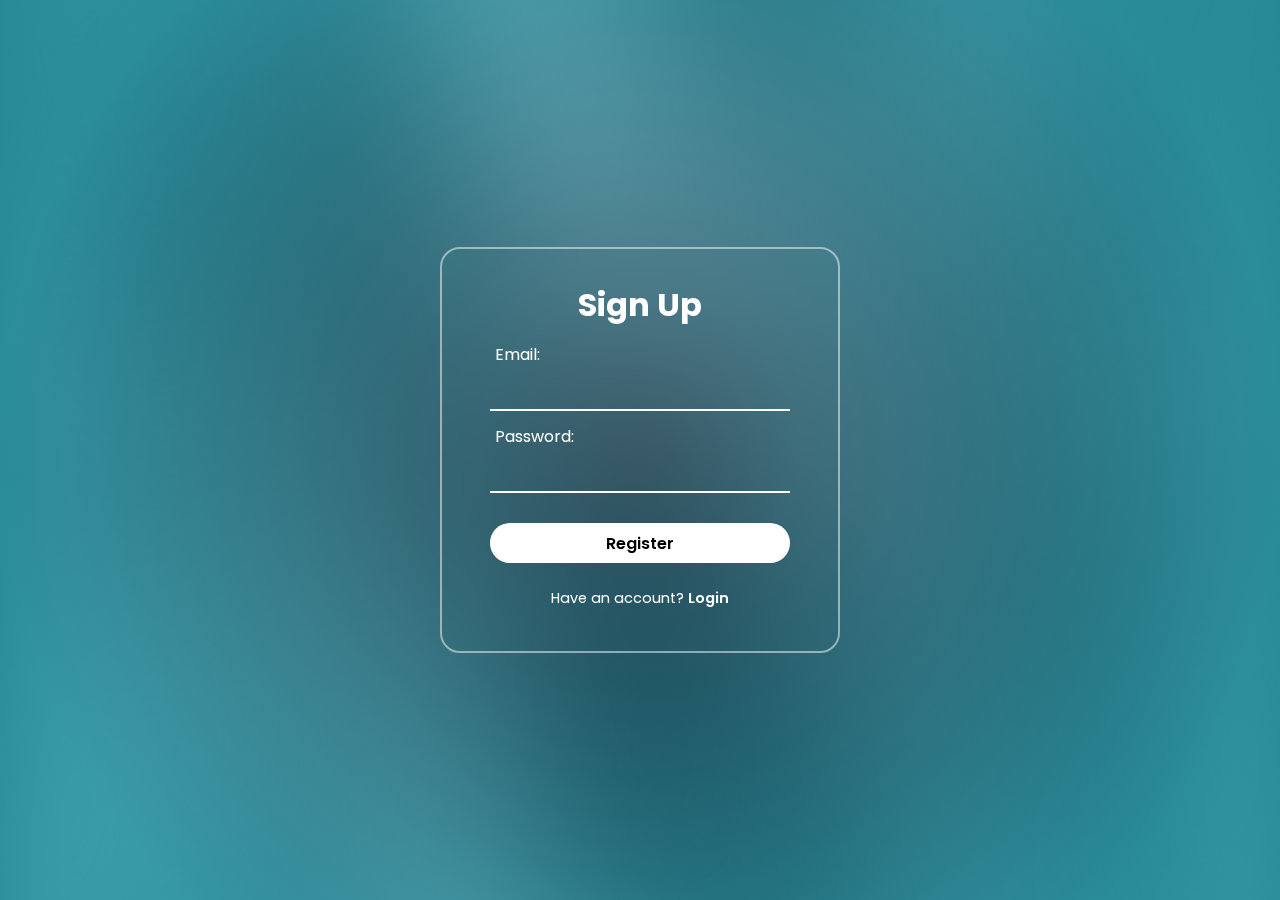
<file: signup.html>
<!DOCTYPE html>
<html lang="en">
<head>
    <meta charset="UTF-8">
    <meta name="viewport" content="width=device-width, initial-scale=1.0">
    <link rel="stylesheet" href="style.css">
    <link rel="preconnect" href="https://fonts.googleapis.com">
    <link rel="preconnect" href="https://fonts.gstatic.com" crossorigin>
    <link href="https://fonts.googleapis.com/css2?family=Poppins:ital,wght@0,100;0,200;0,300;0,400;0,500;0,600;0,700;0,800;0,900;1,100;1,200;1,300;1,400;1,500;1,600;1,700;1,800;1,900&display=swap" rel="stylesheet">
    <title>Sign Up</title>
    <style>
   body{
    background-image: url('signupForm/ffflux.svg');
   
    background-repeat: no-repeat;
    background-position: center;
    background-size: cover;
    display: flex;
    align-items: center;
    justify-content: center;
    min-height: 100vh;
   }
   .register-section{
    position: relative;
    max-width: 400px;
    background-color: transparent;
    border: 2px solid rgba(255, 255, 255, 0.5);
    border-radius: 20px;
    backdrop-filter: blur(25px);
    display: flex;
    justify-content: center;
    align-items: center;
    padding: 2rem 3rem;
    
}
   
    </style>
    </style>
</head>
<body>
    <section class="register-section">
        <div id="register-form">
       
            <h1>Sign Up</h1>
            <div class="inputbox">
               
                <input type="text" id="email" name="email">
                <label for="email">Email: </label>
            </div>
            <div class="inputbox">
                
                <input type="password" id="password" name="password">
                <label for="password">Password:</label>
            </div>
            
            <input class = "sub" type="submit" value="Register">
             <div class="login" id="log">
                <p>Have an account? <a href="login.html"> Login</a>
                </p>
            </div>  
        
        </div>
        <div id="login-form"></div>
    </section>
</body>
</html>
</file>
<file: style.css>
*{
    margin: 0;
    padding: 0;
    box-sizing: border-box;
    font-family: 'poppins', sans-serif;
}

.login-section {
    position: relative;
    max-width: 400px;
    background-color: transparent;
    border: 2px solid rgba(255, 255, 255, 0.5);
    border-radius: 20px;
    backdrop-filter: blur(25px);
    display: flex;
    justify-content: center;
    align-items: center;
    padding: 2rem 3rem;
}

.inputbox input{
    width: 200%;
    height: 50px;
    background: transparent;
    border: none;
    outline: none;
    font-size: 1rem;
    padding: 0 35px 0 5px;
    color: #fff;
}
h1{
    font-size: 2rem;
    color: #fff;
    text-align: center;
}
.inputbox{
    position: relative;
    margin: 30px 0;
    max-width: 310px;
    border-bottom: 2px solid #fff;
    
}
.inputbox label{
    position: absolute;
    top: 50%;
    left: 5px;
    transform: translateY(-50%);
    color: #fff;
    font-size: 1rem;
    pointer-events: none;
    transition: all 0.5s ease-in-out;
}
input:focus ~ label,
input:valid ~ label{
    top: -5px;
}
.sub{
    width: 100%;
    height: 40px;
    border-radius: 40px;
    background-color: rgba(255, 255, 255, 1);
    border: none;
    outline: none;
    cursor: pointer;
    font-size: 1rem;
    font-weight: 600;
    transition: all 0.4s ease;
}
.sub:hover{
    background-color: rgba(255, 255, 255, 0.5);
}
.register{
    font-size: 0.9rem;
    color: #fff;
    text-align: center;
    margin: 25px 0 10px;
}
.register p a{
    text-decoration: none;
    color: #fff;
    font-weight: 600;
    border: none;
}

.register p a:hover{
    text-decoration: underline;
}
.a{
    background-color: transparent;
    border: 0;
    
}
.login{

    font-size: 0.9rem;
    color: #fff;
    text-align: center;
    margin: 25px 0 10px;
}
.login p a{
    text-decoration: none;
    color: #fff;
    font-weight: 600;
    border: none;
}
.register p a:hover{
    text-decoration: underline;

}
input:-webkit-autofill,
input:-webkit-autofill:hover,
input:-webkit-autofill:focus,
input:-webkit-autofill:active {
    -webkit-text-fill-color: white !important;
    transition: background-color 5000000s ease-in-out 0s;
    
}
</file>
